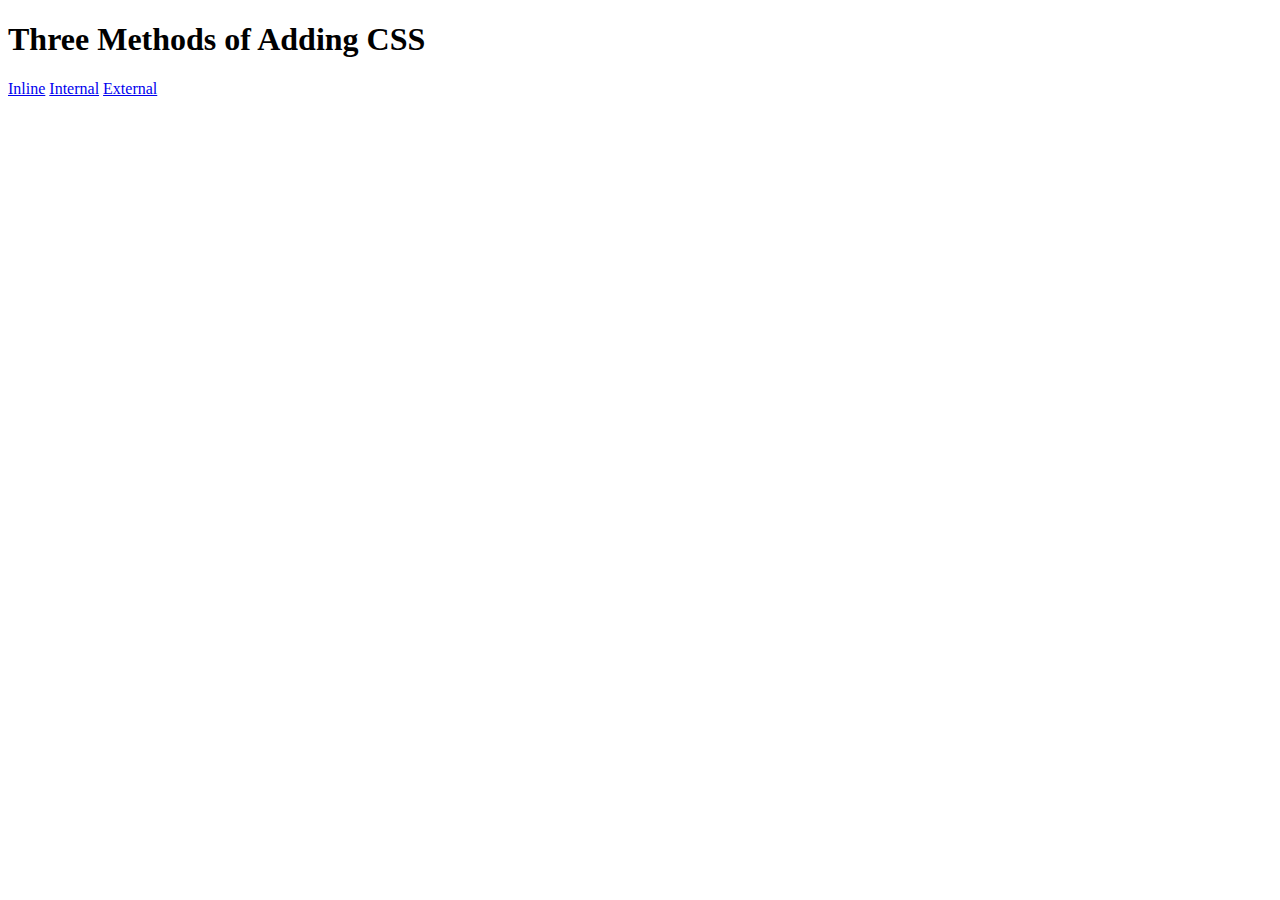
<file: Day43/Adding_CSS/index.html>
<!DOCTYPE html>
<html lang="en">

<head>
  <meta charset="UTF-8">
  <title>Adding CSS</title>
</head>

<body>
  <h1>Three Methods of Adding CSS</h1>
  <!-- Create 3 Links to The 3 Webpages: inline, internal and external -->
  <a href="inline.html">Inline</a>
  <a href="internal.html">Internal</a>
  <a href="external.html">External</a>
</body>

</html>
</file>
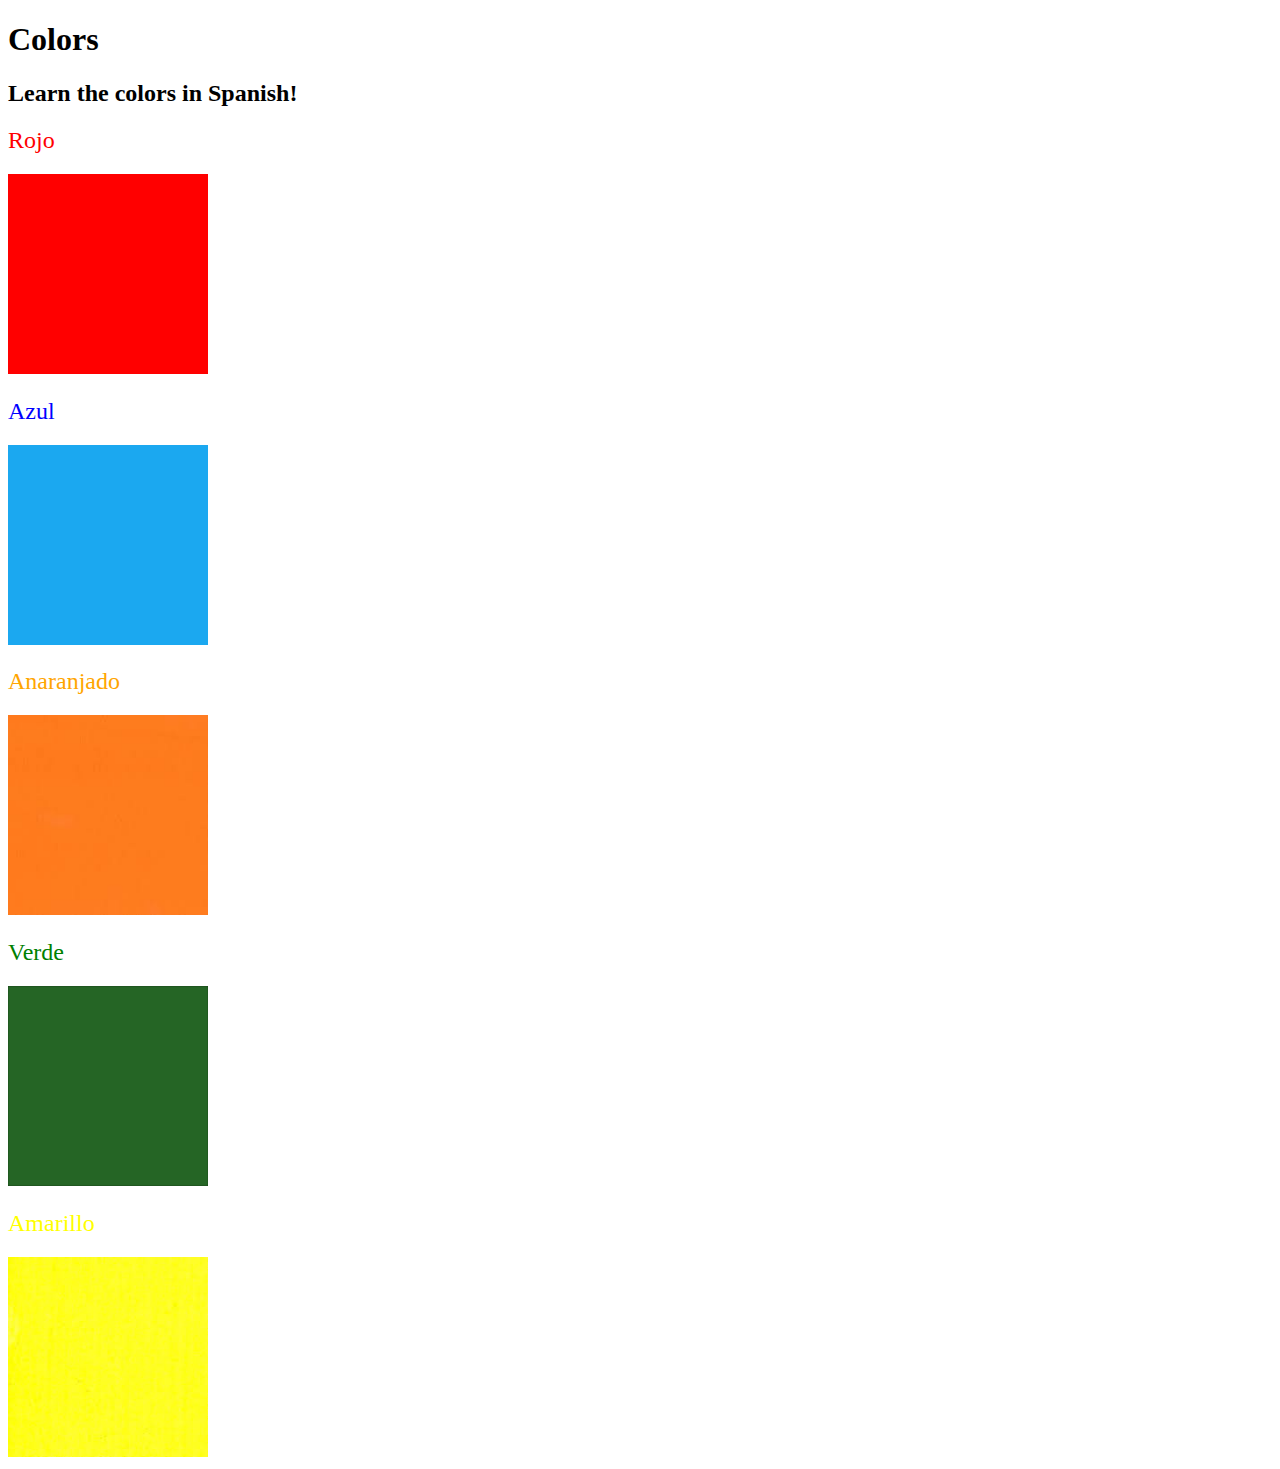
<file: Day43/Color_Vocab/index.html>
<!DOCTYPE html>
<html lang="en">

<head>
  <meta charset="UTF-8">
  <title>Spanish Vocabulary</title>
  <link rel="stylesheet" href="./style.css" />
</head>

<body>
  <h1>Colors</h1>
  <h2>Learn the colors in Spanish!</h2>
  <h2 class="color-title" id="red">Rojo</h2>
  <img class="color" src="./assets/images/red.png" alt="red" />

  <h2 class="color-title" id="blue">Azul</h2>
  <img src="./assets/images/blue.png" alt="blue" />

  <h2 class="color-title" id="orange">Anaranjado</h2>
  <img src="./assets/images/orange.png" alt="orange" />

  <h2 class="color-title" id="green">Verde</h2>
  <img src="./assets/images/green.png" alt="green" />

  <h2 class="color-title" id="yellow">Amarillo</h2>
  <img src="./assets/images/yellow.png" alt="yellow" />
</body>

</html>

<!-- 
TODOs
IMPORTANT: You should not need to make ANY CHANGES to index.html
All code should be written in your CSS file.

1. Create a CSS file and incorporate it as an external stylesheet.
2. Use CSS to style each of the color titles to meaning. 
Hint: Use the id to help if you don't know the words in spanish.
3. Use CSS to change all the color titles to have "font-weight: normal;"
4. Use CSS (not HTML) to make all the images 200px heigh and 200px wide. 
Hint: 
https://developer.mozilla.org/en-US/docs/Web/CSS/height
https://developer.mozilla.org/en-US/docs/Web/CSS/width
-->
</file>
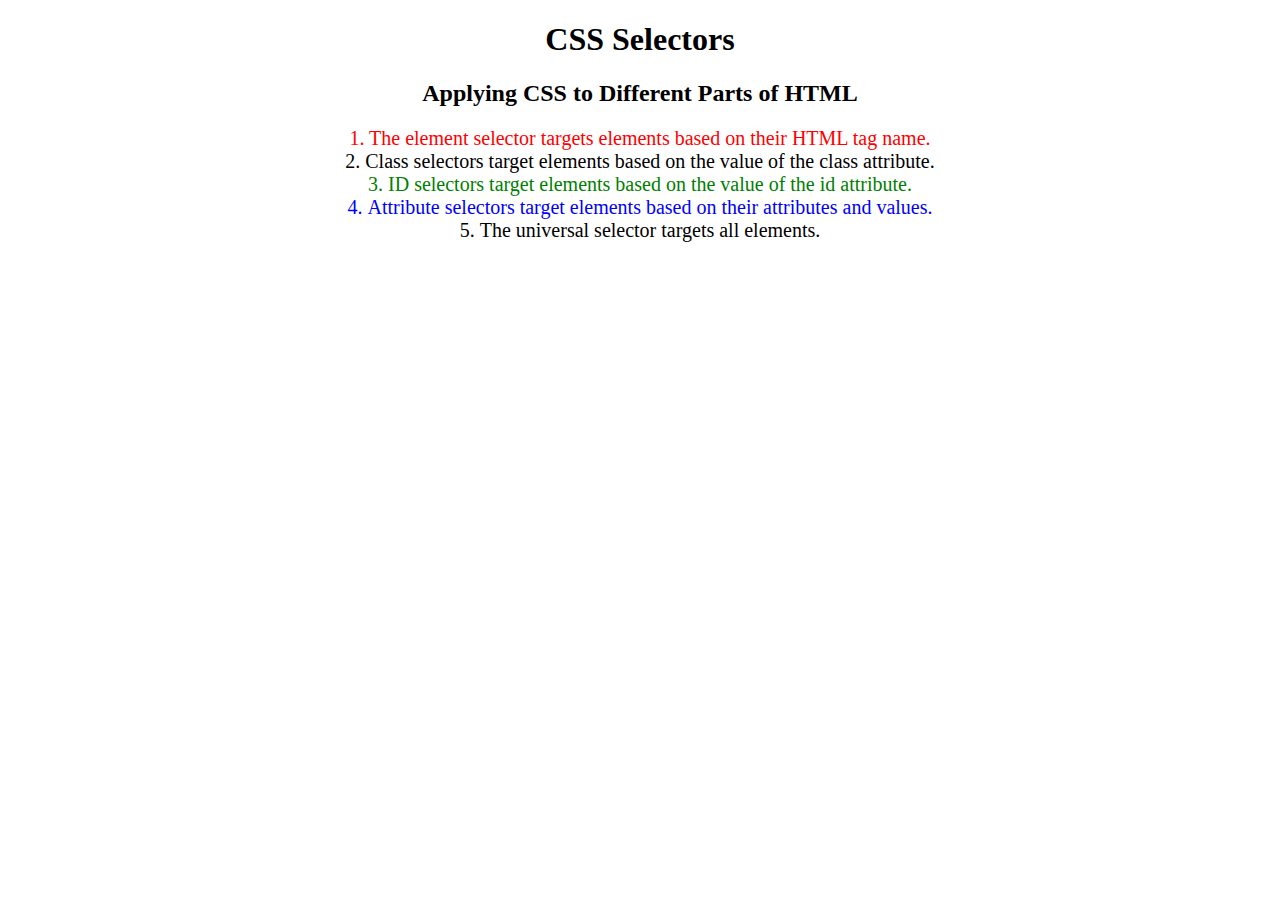
<file: Day43/CSS_Selector/index.html>
<!DOCTYPE html>
<html lang="en">

<head>
  <meta charset="UTF-8">
  <title>CSS Selectors</title>
  <link rel="stylesheet" href="./style.css" />
</head>

<body>
  <h1>CSS Selectors</h1>
  <h2>Applying CSS to Different Parts of HTML</h2>
  <!-- TODO 1: Set the CSS for all paragraph tags to "color: red" -->
  <p class="note">1. The element selector targets elements based on their HTML tag name.</p>

  <ol>
    <!-- TODO 2: Set the CSS for all elements with a class of "note" to "font-size: 20px" -->
    <li class="note" value="2">Class selectors target elements based on the value of the class attribute.</li>

    <!-- TODO 3: Set the CSS for the element with an id of "id-selector-demo" to "color: green" -->
    <li class="note" id="id-selector-demo" value="3">ID selectors target elements based on the value of the id
      attribute.</li>

    <!-- TODO 4: Set the CSS for the li elements that have the "value" attribute set to "4" to have "color: blue" -->
    <li class="note" value="4">Attribute selectors target elements based on their attributes and values.</li>

    <!-- TODO 5: Set all elements to have "text-align: center" -->
    <li class="note" value="5">The universal selector targets all elements.</li>
  </ol>
</body>

</html>
</file>
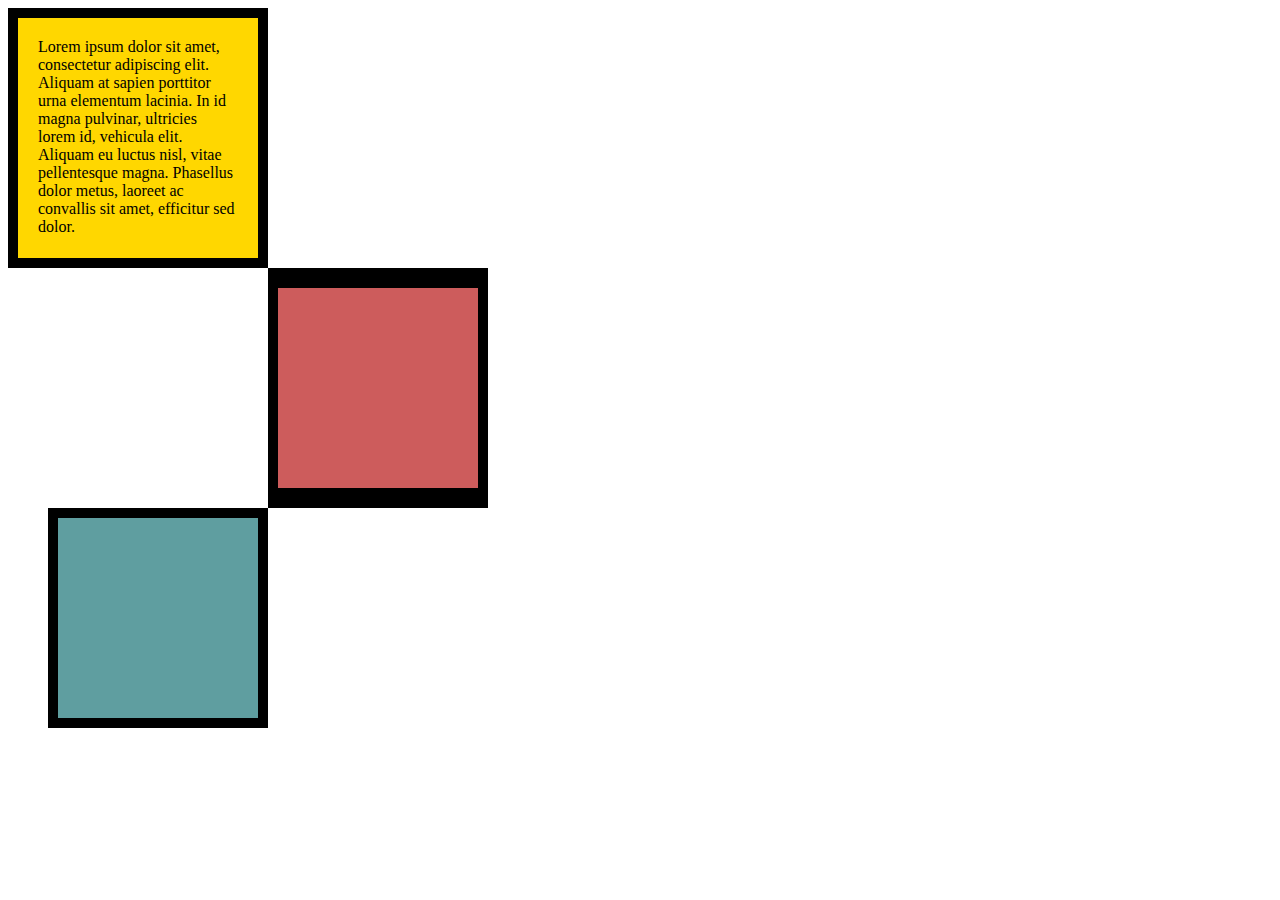
<file: Day44/CSS_Box_Model/index.html>
<!DOCTYPE html>
<html lang="en">

<head>
  <meta charset="UTF-8">
  <title>CSS Box Model</title>
  <style>
    /* Write your CSS code here */
    div {
      height: 200px;
      width: 200px;
    }

    #Box1 {
      background-color: gold;
      padding: 20px;
      border: 10px solid black;
    }

    #Box2 {
      background-color: indianred;
      border: 10px solid black;
      border-width: 20px 10px 20px 10px;
      margin-left: 260px;
    }

    #Box3 {
      background-color: cadetblue;
      border: 10px solid black;
      margin-left: 40px;
    }

    p {
      margin: 0;
    }

  </style>
</head>

<body>


  <!-- TODOs:
1. Create 3 Boxes using the div element.
2. Set their sizes to 200px heigh by 200px wide.
3. Set different background colors for each of the boxes (I used cadetblue, gold and indianred).
4. Add a paragraph <p> element into the first div and add the following words:
    Lorem ipsum dolor sit amet, consectetur adipiscing elit. Aliquam at sapien porttitor urna elementum lacinia. In
    id magna pulvinar, ultricies lorem id, vehicula elit. Aliquam eu luctus nisl, vitae pellentesque magna. Phasellus
    dolor metus, laoreet ac convallis sit amet, efficitur sed dolor.
5. Set the 1st div to have 20px padding all around with a black 10px border.
6. Fix the style of the <p> element to remove all margins.
Hint: Use the CSS inspector in Chrome.
7. Set the 2nd div to have a 20px border on top and bottom and 10px border left and right. (See goal image)
8. Set the 3rd div to have a 10px border 
9. Set the margins for the divs so that each box corner touches the other. (See the goal image)
-->

<div id="Box1">
  <p>Lorem ipsum dolor sit amet, consectetur adipiscing elit. Aliquam at sapien porttitor urna elementum lacinia. In
    id magna pulvinar, ultricies lorem id, vehicula elit. Aliquam eu luctus nisl, vitae pellentesque magna. Phasellus
    dolor metus, laoreet ac convallis sit amet, efficitur sed dolor.</p>
</div>
<div id="Box2"></div>
<div id="Box3"></div>



</body>

</html>
</file>
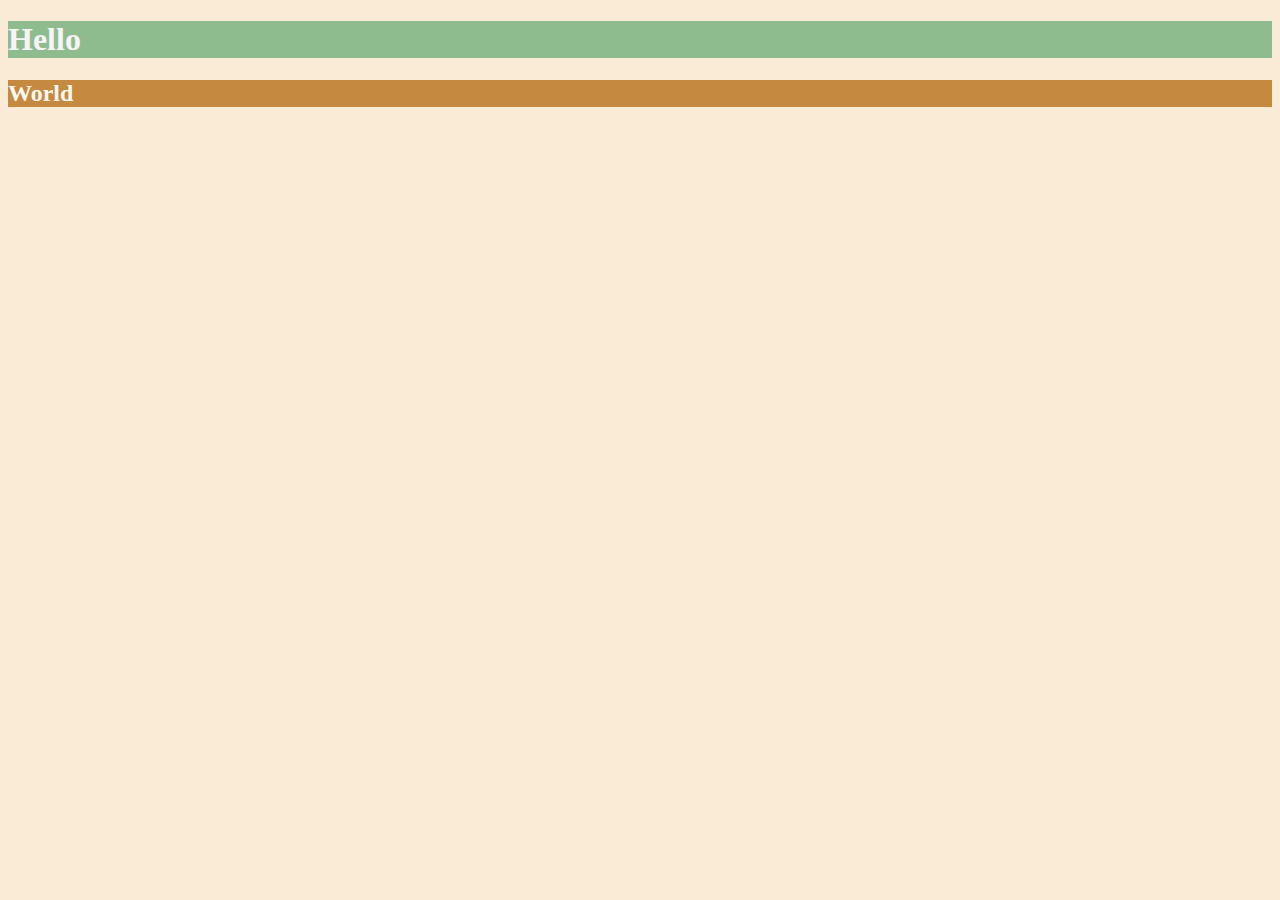
<file: Day44/CSS_Colors/index.html>
<!DOCTYPE html>
<html lang="en">

<head>
  <meta charset="UTF-8">
  <title>Colors</title>
  <style>
  /* Write your CSS code here. */
    /* 1. Make the background of the webpage "antiquewhite"
    2. Make the h1 "whitesmoke"
    3. Make the background of the h1 "darkseagreen"
    4. Make the h2 #FAF8F1
    5. Make the background of the h2 "#C58940" */
    * {
      background-color : antiquewhite;
    }

    h1 {
      color: whitesmoke;
      background-color: darkseagreen;
    }

    h2 {
      color: #FAF8F1;
      background-color: #C58940;
    }
  </style>
</head>

<body>
  <h1>Hello</h1>
  <h2>World</h2>
</body>

</html>
</file>
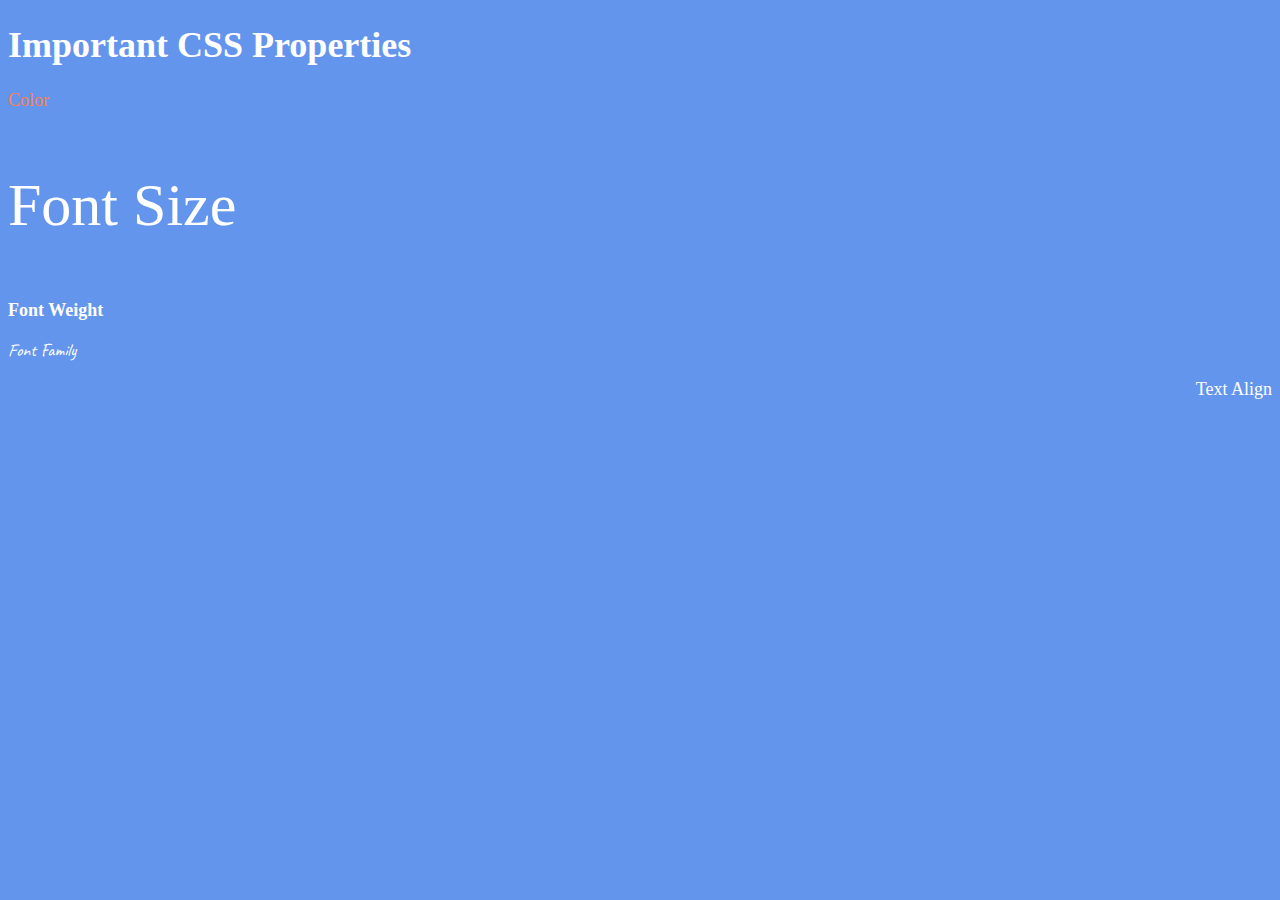
<file: Day44/Font_Properties/index.html>
<!DOCTYPE html>
<html lang="en">

<head>
  <meta charset="UTF-8">
  <title>CSS Properties</title>
  <style>
    body {
      background-color: cornflowerblue;
      color: white;
      font-size: 18px;
    }

    /* Don't change the CSS above, add Your CSS below */

    #Color {
      color: coral;
    }

    #FontSize {
      font-size: 2rem;
    } 

    #FontWeight {
      font-weight: 900;
    }

    #FontFamily {
      font-family: 'Caveat', cursive;
    }

    #TextAlign {
      text-align: right;
    }

    html {
      font-size: 30px;
    }
    
  </style>
  <link rel="preconnect" href="https://fonts.googleapis.com">
  <link rel="preconnect" href="https://fonts.gstatic.com" crossorigin>
  <link href="https://fonts.googleapis.com/css2?family=Caveat&display=swap" rel="stylesheet">
</head>

<body>
  <h1>Important CSS Properties</h1>
  <p id="Color">Color</p>
  <p id="FontSize">Font Size</p>
  <p id="FontWeight">Font Weight</p>
  <p id="FontFamily">Font Family</p>
  <p id="TextAlign">Text Align</p>

  <!-- TODOs
  1. Change the color of <p>Color</p> to "coral" color.
  2. Change the font size of <p>Font Size</p> to 2X the size of the root font size.
  3. Change the font weight of <p>Font Weight</p> to 900.
  4. Change the font family of <p>Font Family</p> to the Google font Caveat with regular (400) font weight.
  Link: https://fonts.google.com/specimen/Caveat
  5. Change the <p>Text Align</p> to right align.
  6. Change the the root (html element) font size to 30px -->
</body>

</html>
</file>
<file: Day43/Color_Vocab/style.css>
#red {
    color: red;
}

#blue {
    color: blue;
}

#orange {
    color: orange;
}

#green {
    color: green;
}

#yellow {
    color: yellow;
}

.color-title {
    font-weight: normal;
}

img {
    height: 200px;
    width: 200px;
}
</file>
<file: Day43/CSS_Selector/style.css>
ol {
  margin-left: -40px;
  margin-top: -20px;
  list-style-position: inside;
}

/* Write your CSS below, don't change the rules above. */
p {
  color: red;
}

.note {
  font-size: 20px;
}

#id-selector-demo {
  color: green;
}

li[value="4"]{
  color: blue;
}

* {
  text-align: center;
}
</file>
